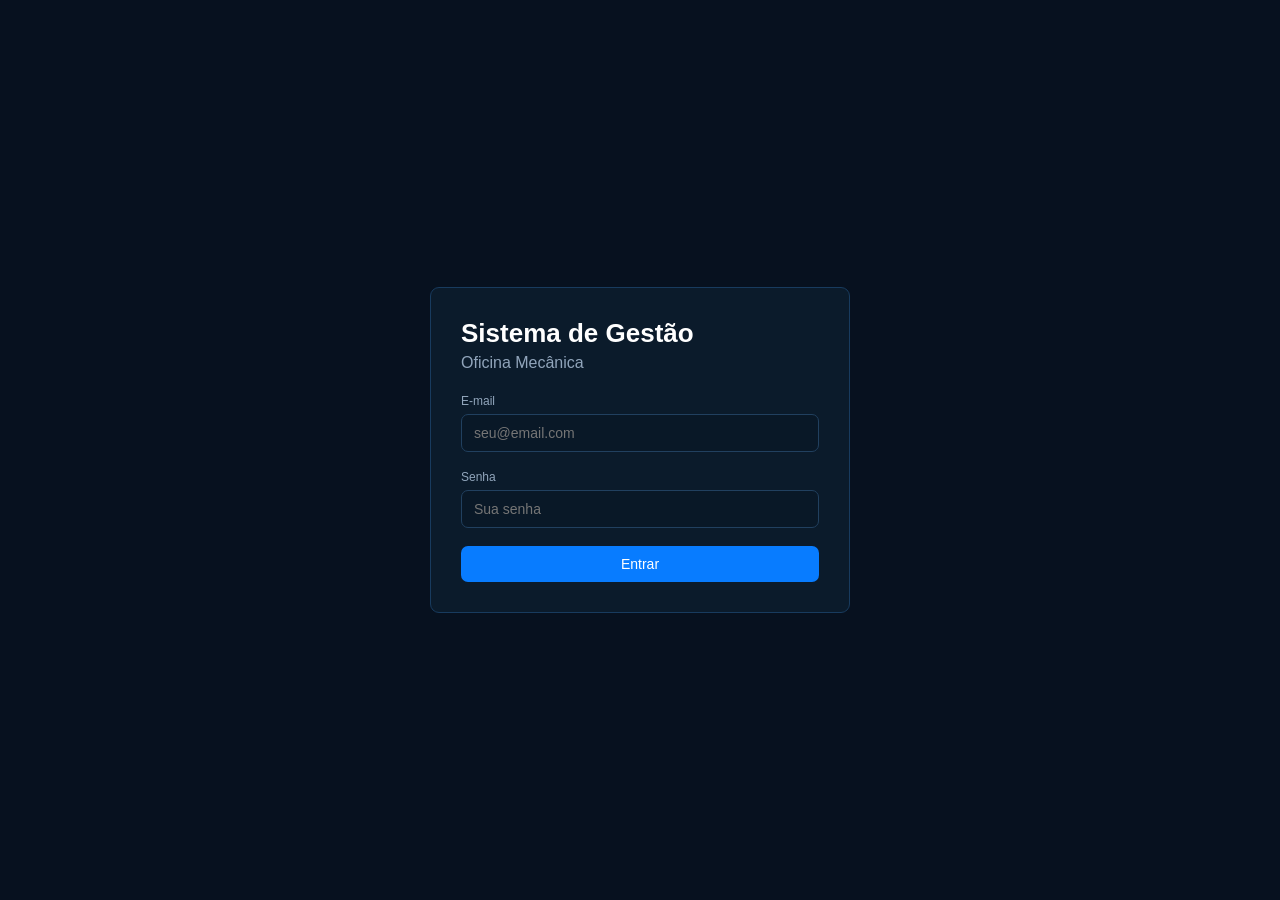
<file: src/main/resources/static/clientes.html>
<!DOCTYPE html>
<html lang="pt-BR">
<head>
<meta charset="UTF-8">
<meta name="viewport" content="width=device-width, initial-scale=1.0">
<title>Clientes - Oficina</title>
<link rel="stylesheet" href="css/style.css">
</head>
<body>
<aside class="sidebar">
<div class="logo"><div class="logo-icon">⚙</div><div>Sistema de Gestão<small>Oficina Mecânica</small></div></div>
<nav class="nav">
<a href="dashboard.html">⌂ <span>Dashboard</span></a>
<a href="estoque.html">▣ <span>Estoque</span></a>
<a href="ordens.html">▤ <span>Ordens de Serviço</span></a>
<a href="clientes.html" class="active">♙ <span>Clientes</span></a>
<a href="veiculos.html">▱ <span>Veículos</span></a>
<a href="mecanicos.html">♟ <span>Mecânicos</span></a>
<a href="fornecedores.html">▦ <span>Fornecedores</span></a>
<a href="pagamentos.html">$ <span>Pagamentos</span></a>
<a href="relatorios.html">▥ <span>Relatórios</span></a>
</nav>
<div class="bottom-nav">
<a href="configuracoes.html">⚙ <span>Configurações</span></a>
<a href="login.html" id="sair">↪ <span>Sair</span></a>
</div>
</aside>
<main class="main">
<header class="topbar">
<input class="search" id="buscaGlobal" placeholder="Buscar nesta página...">
<div class="user"><span data-user>Bruno Honorato</span><br><small>Administrador</small></div>
</header>
<section class="content">
<h1>Clientes</h1>
<p class="subtitle">Cadastre e gerencie seus clientes.</p>

<div class="toolbar">
<input class="field" id="busca" placeholder="Buscar nome, telefone ou CPF/CNPJ...">

<button class="btn" data-novo>+ Novo Cliente</button>
</div>
<div class="card table-wrap">
<table>
<thead><tr><th>ID</th><th>Nome</th><th>Telefone</th><th>CPF/CNPJ</th><th>E-mail</th><th>Ações</th></tr></thead>
<tbody id="tabela"></tbody>
</table>
</div>

<div id="modalCadastro" class="modal">
<div class="modal-box">
<div class="modal-head"><h2>Novo Cliente</h2><button type="button" class="btn danger small" onclick="closeModal('modalCadastro')">✕</button></div>
<form id="formCadastro">
<input type="hidden" name="_id">
<div class="form-grid">
<div class="form-group full"><label>Nome</label><input class="field" type="text" name="nome" id="f_nome" required ></div><div class="form-group"><label>Telefone</label><input class="field" type="text" name="telefone" id="f_telefone" required ></div><div class="form-group"><label>CPF/CNPJ</label><input class="field" type="text" name="documento" id="f_documento" ></div><div class="form-group full"><label>E-mail</label><input class="field" type="email" name="email" id="f_email" ></div>
</div>
<div class="form-footer"><button type="button" class="btn secondary" onclick="closeModal('modalCadastro')">Cancelar</button><button type="submit" class="btn">Salvar cliente</button></div>
</form>
</div>
</div>
</section>
</main>
<script src="js/app.js"></script>
<script src="js/clientes.js"></script>
</body>
</html>
</file>
<file: src/main/resources/static/css/style.css>
/* ===== Base ===== */
* { margin: 0; padding: 0; box-sizing: border-box; }
:root {
  --bg: #07111f; --panel: #0b1b2b; --panel2: #091827; --line: #183452; --line2: #21405f;
  --text: #fff; --muted: #91a5bb; --blue: #087cff; --red: #d63d58; --green: #42dfb8; --yellow: #f2c84b;
}
body { font-family: Arial, Helvetica, sans-serif; background: var(--bg); color: var(--text); }
h1 { font-size: 26px; }
a { color: inherit; }
.subtitle { color: var(--muted); margin: 5px 0 22px; }

/* ===== Menu lateral ===== */
.sidebar { position: fixed; left: 0; top: 0; width: 230px; height: 100vh; background: #081522;
  border-right: 1px solid var(--line); padding: 20px 12px; display: flex; flex-direction: column; overflow-y: auto; }
.logo { display: flex; align-items: center; gap: 10px; font-weight: bold; padding: 0 8px; margin-bottom: 28px; }
.logo small { display: block; color: var(--muted); font-weight: normal; margin-top: 2px; }
.logo-icon { width: 38px; height: 38px; border-radius: 9px; background: var(--blue); display: grid; place-items: center; font-size: 20px; }
.nav, .bottom-nav { display: flex; flex-direction: column; gap: 4px; }
.bottom-nav { margin-top: auto; padding-top: 15px; }
.sidebar a { text-decoration: none; color: #a9bad0; padding: 11px 12px; border-radius: 8px; transition: .15s; display: flex; gap: 10px; }
.sidebar a:hover { background: #10263b; color: #fff; }
.sidebar a.active { background: #123b63; color: #fff; }

/* ===== Conteúdo ===== */
.main { margin-left: 230px; min-height: 100vh; }
.topbar { height: 65px; background: #081522; border-bottom: 1px solid var(--line); display: flex; align-items: center; gap: 18px; padding: 0 25px; }
.search { width: 400px; max-width: 100%; padding: 10px 14px; background: #0d2034; border: 1px solid var(--line2); border-radius: 7px; color: #fff; outline: none; }
.user { margin-left: auto; color: #9db0c7; text-align: right; font-size: 14px; }
.user small { color: #6f859e; }
.content { padding: 25px; }

/* ===== Componentes ===== */
.toolbar { display: flex; gap: 10px; margin-bottom: 15px; flex-wrap: wrap; align-items: center; }
.toolbar .field:first-child { flex: 1; min-width: 220px; }
.field, select, textarea, input[type=file] { background: #0b1c2e; border: 1px solid var(--line2); color: #fff; padding: 10px 12px; border-radius: 7px; outline: none; font-size: 14px; font-family: inherit; }
.field:focus { border-color: var(--blue); }
textarea.field { height: 100px; resize: vertical; width: 100%; }
.btn { background: var(--blue); color: #fff; border: none; padding: 10px 18px; border-radius: 7px; cursor: pointer; font-size: 14px; }
.btn:hover { filter: brightness(1.12); }
.btn.secondary { background: var(--line); }
.btn.danger { background: var(--red); }
.btn.small { padding: 6px 10px; font-size: 12px; }
.card { background: var(--panel); border: 1px solid #183b5e; border-radius: 9px; padding: 18px; }
.card h2, .card h3 { margin-bottom: 14px; font-size: 17px; }
.card-head { display: flex; justify-content: space-between; align-items: center; margin-bottom: 14px; }
.card-head h2 { margin: 0; }
.card-head a { color: #69b1ff; font-size: 13px; text-decoration: none; }
.grid { display: grid; gap: 16px; margin-bottom: 18px; }
.grid-2 { grid-template-columns: 1fr 1fr; }
.grid-3 { grid-template-columns: repeat(3, 1fr); }
.grid-4 { grid-template-columns: repeat(4, 1fr); }
.stat-title { color: var(--muted); font-size: 14px; }
.stat-value { font-size: 26px; font-weight: bold; margin-top: 8px; }
.stat-note { color: #6f859e; font-size: 12px; margin-top: 4px; }

.table-wrap { overflow-x: auto; padding: 8px 18px; }
table { width: 100%; border-collapse: collapse; }
th { color: #8098b2; text-align: left; font-size: 13px; padding: 13px 10px; border-bottom: 1px solid var(--line); white-space: nowrap; }
td { padding: 13px 10px; border-bottom: 1px solid #142c44; font-size: 14px; color: #dbe6f3; }
tbody tr:hover { background: #0e2236; }
tbody tr:last-child td { border-bottom: none; }
td.empty { text-align: center; color: #6f859e; padding: 30px; }
.actions { display: flex; gap: 6px; }

.badge { display: inline-block; padding: 5px 10px; border-radius: 15px; font-size: 11px; font-weight: bold; white-space: nowrap; }
.badge.ok { background: #063d35; color: var(--green); }
.badge.low { background: #5a1727; color: #ff7188; }
.badge.wait { background: #51400b; color: var(--yellow); }
.badge.blue { background: #073d73; color: #65b0ff; }

/* ===== Modal e formulários ===== */
.modal { display: none; position: fixed; inset: 0; background: rgba(0,0,0,.7); align-items: center; justify-content: center; z-index: 1000; }
.modal.active { display: flex; }
.modal-box { width: 600px; max-width: 92%; max-height: 90vh; overflow-y: auto; background: var(--panel); border: 1px solid #245079; border-radius: 10px; padding: 25px; }
.modal-head { display: flex; justify-content: space-between; align-items: center; margin-bottom: 20px; }
.form-grid { display: grid; grid-template-columns: 1fr 1fr; gap: 15px; }
.form-group { display: flex; flex-direction: column; gap: 6px; }
.form-group label { color: var(--muted); font-size: 12px; }
.form-group .field { width: 100%; background: var(--panel2); }
.full { grid-column: 1 / 3; }
.form-footer { display: flex; justify-content: flex-end; gap: 10px; margin-top: 22px; }
.info-list { display: grid; grid-template-columns: 140px 1fr; gap: 10px 14px; }
.info-list dt { color: var(--muted); }

/* ===== Gráfico de barras ===== */
.bars { display: flex; align-items: stretch; gap: 12px; height: 230px; padding-top: 10px; }
.bar-col { flex: 1; display: flex; flex-direction: column; align-items: center; min-width: 0; }
.bar-area { flex: 1; width: 100%; display: flex; align-items: flex-end; justify-content: center; min-height: 0; }
.bar { width: 100%; max-width: 48px; background: var(--blue); border-radius: 5px 5px 0 0; min-height: 3px; }
.bar-val { font-size: 11px; color: #cfe0f3; margin-bottom: 4px; }
.bar-label { font-size: 11px; color: #8098b2; margin-top: 6px; text-align: center; overflow: hidden; text-overflow: ellipsis; white-space: nowrap; max-width: 100%; }
.sem-dados { color: #6f859e; text-align: center; padding: 50px 0; }

/* ===== Configurações ===== */
.settings { display: grid; grid-template-columns: 220px 1fr; gap: 18px; align-items: start; }
.settings-menu { display: flex; flex-direction: column; gap: 4px; padding: 10px; }
.settings-menu button { background: transparent; border: none; color: #a9bad0; text-align: left; padding: 12px; border-radius: 7px; cursor: pointer; font-size: 14px; }
.settings-menu button:hover, .settings-menu button.active { background: #123b63; color: #fff; }
.painel-config { display: none; }
.painel-config.active { display: block; }
.btn-row { display: flex; gap: 10px; flex-wrap: wrap; margin: 12px 0 4px; }
.muted { color: var(--muted); font-size: 13px; }

/* ===== Login ===== */
.login-wrap { min-height: 100vh; display: grid; place-items: center; padding: 20px; }
.login-wrap .card { width: 420px; max-width: 100%; padding: 30px; }

/* ===== Aviso ===== */
.toast { position: fixed; right: 20px; bottom: 20px; background: #123b63; border: 1px solid #245079; padding: 12px 18px; border-radius: 8px; z-index: 2000; box-shadow: 0 6px 20px rgba(0,0,0,.4); }

/* ===== Responsivo ===== */
@media (max-width: 1000px) { .grid-4 { grid-template-columns: 1fr 1fr; } .grid-3 { grid-template-columns: 1fr 1fr; } }
@media (max-width: 800px) {
  .sidebar { position: static; width: 100%; height: auto; }
  .nav { flex-direction: row; flex-wrap: wrap; }
  .bottom-nav { flex-direction: row; margin-top: 10px; }
  .main { margin-left: 0; }
  .grid-2, .grid-3, .grid-4, .settings, .form-grid { grid-template-columns: 1fr; }
  .full { grid-column: auto; }
  .topbar { padding: 0 15px; }
}
</file>
